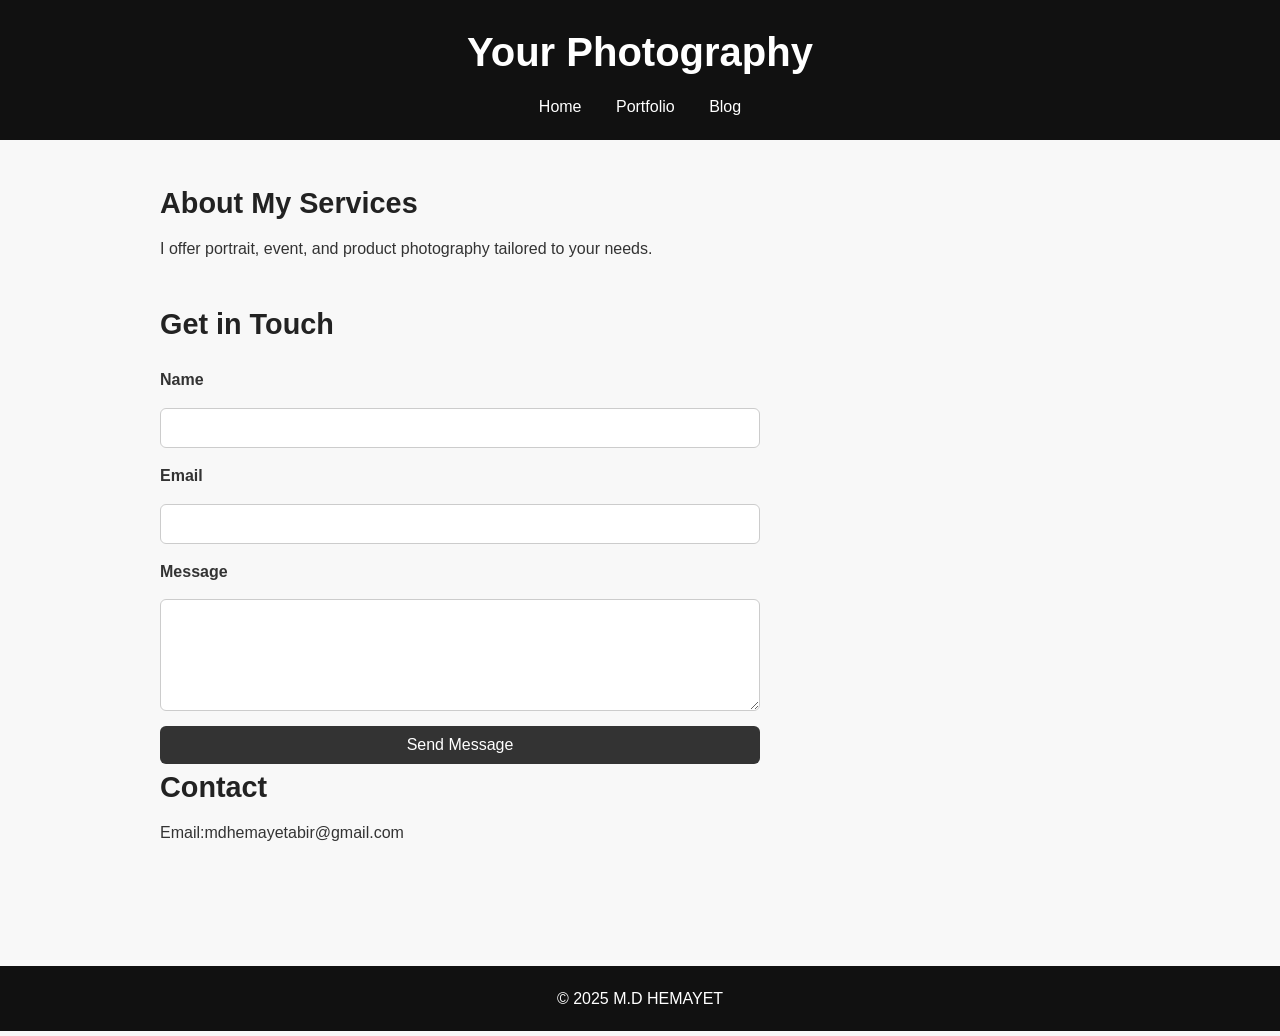
<file: index.html>
<!DOCTYPE html>
<html lang="en">
<head>
  <meta charset="UTF-8">
  <meta name="viewport" content="width=device-width, initial-scale=1.0">
  <title>Your Photography Services</title>
  <link rel="stylesheet" href="css/style.css">
</head>
<body>
  <header>
    <h1>Your Photography</h1>
    <nav>
      <a href="index.html">Home</a>
      <a href="portfolio.html">Portfolio</a>
      <a href="blog.html">Blog</a>
    </nav>
  </header>

  <main>
    <section>
      <h2>About My Services</h2>
      <p>I offer portrait, event, and product photography tailored to your needs.</p>
    </section>
    <section>
      <h2>Get in Touch</h2>
      <form action="https://formspree.io/f/xrbqqdnk" method="POST" class="contact-form">
        <label for="name">Name</label>
        <input type="text" id="name" name="name" required>
      
        <label for="email">Email</label>
        <input type="email" id="email" name="email" required>
      
        <label for="message">Message</label>
        <textarea id="message" name="message" rows="5" required></textarea>
      
        <button type="submit">Send Message</button>
      </form>
      
      <h2>Contact</h2>
      <p>Email:mdhemayetabir@gmail.com</p>
    </section>
  </main>

  <footer>
    <p>&copy; 2025 M.D HEMAYET</p>
  </footer>
</body>
</html>
</file>
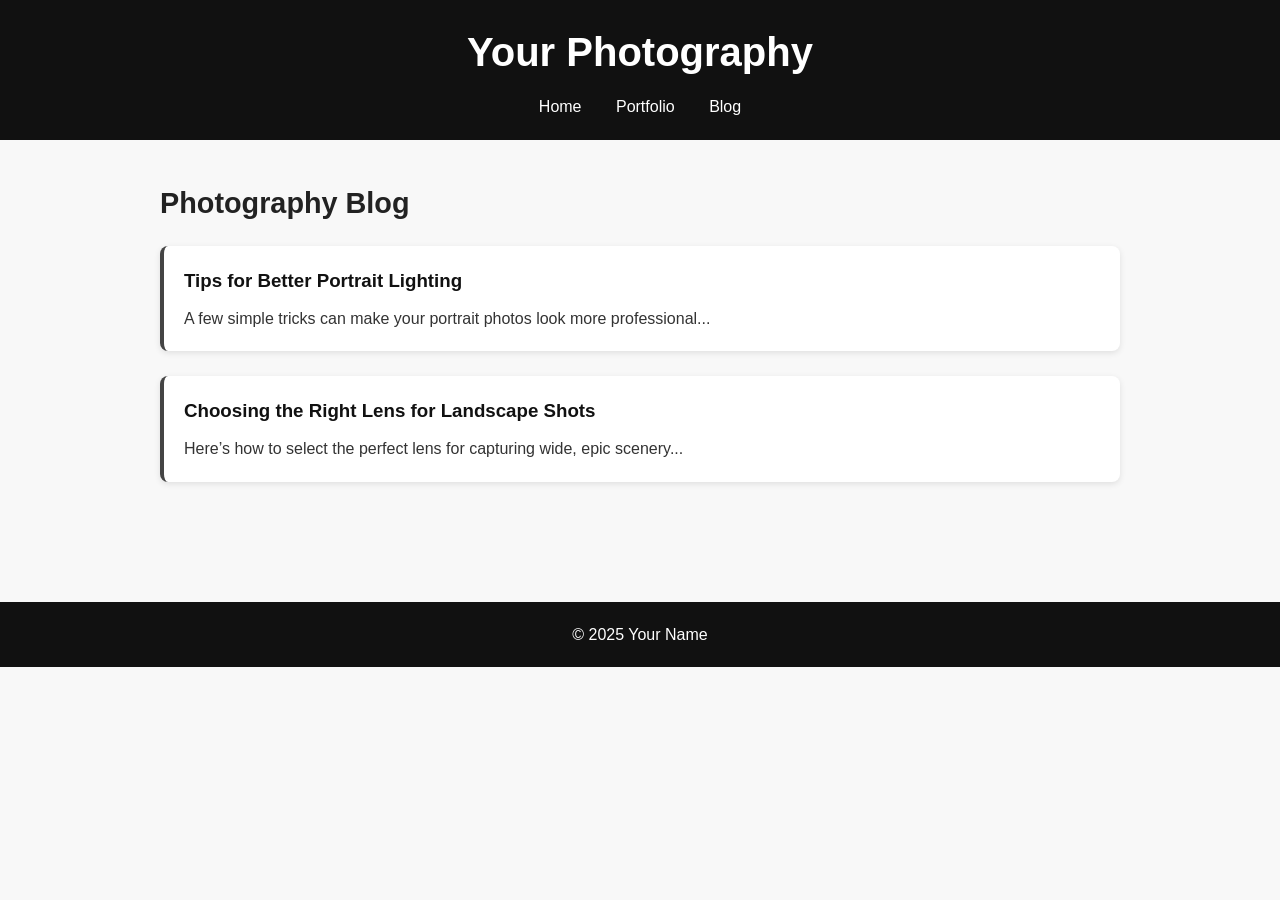
<file: blog.html>
<!DOCTYPE html>
<html lang="en">
<head>
  <meta charset="UTF-8" />
  <meta name="viewport" content="width=device-width, initial-scale=1.0"/>
  <title>Blog - Your Photography</title>
  <link rel="stylesheet" href="css/style.css" />
</head>
<body>
  <header>
    <h1>Your Photography</h1>
    <nav>
      <a href="index.html">Home</a>
      <a href="portfolio.html">Portfolio</a>
      <a href="blog.html">Blog</a>
    </nav>
  </header>

  <main>
    <section>
      <h2>Photography Blog</h2>
      <div class="blog-list">
        <article>
          <h3><a href="blog-posts/post1.html">Tips for Better Portrait Lighting</a></h3>
          <p>A few simple tricks can make your portrait photos look more professional...</p>
        </article>
        <article>
          <h3><a href="blog-posts/post2.html">Choosing the Right Lens for Landscape Shots</a></h3>
          <p>Here’s how to select the perfect lens for capturing wide, epic scenery...</p>
        </article>
        <!-- Add more blog post links as needed -->
      </div>
    </section>
  </main>

  <footer>
    <p>&copy; 2025 Your Name</p>
  </footer>
</body>
</html>
</file>
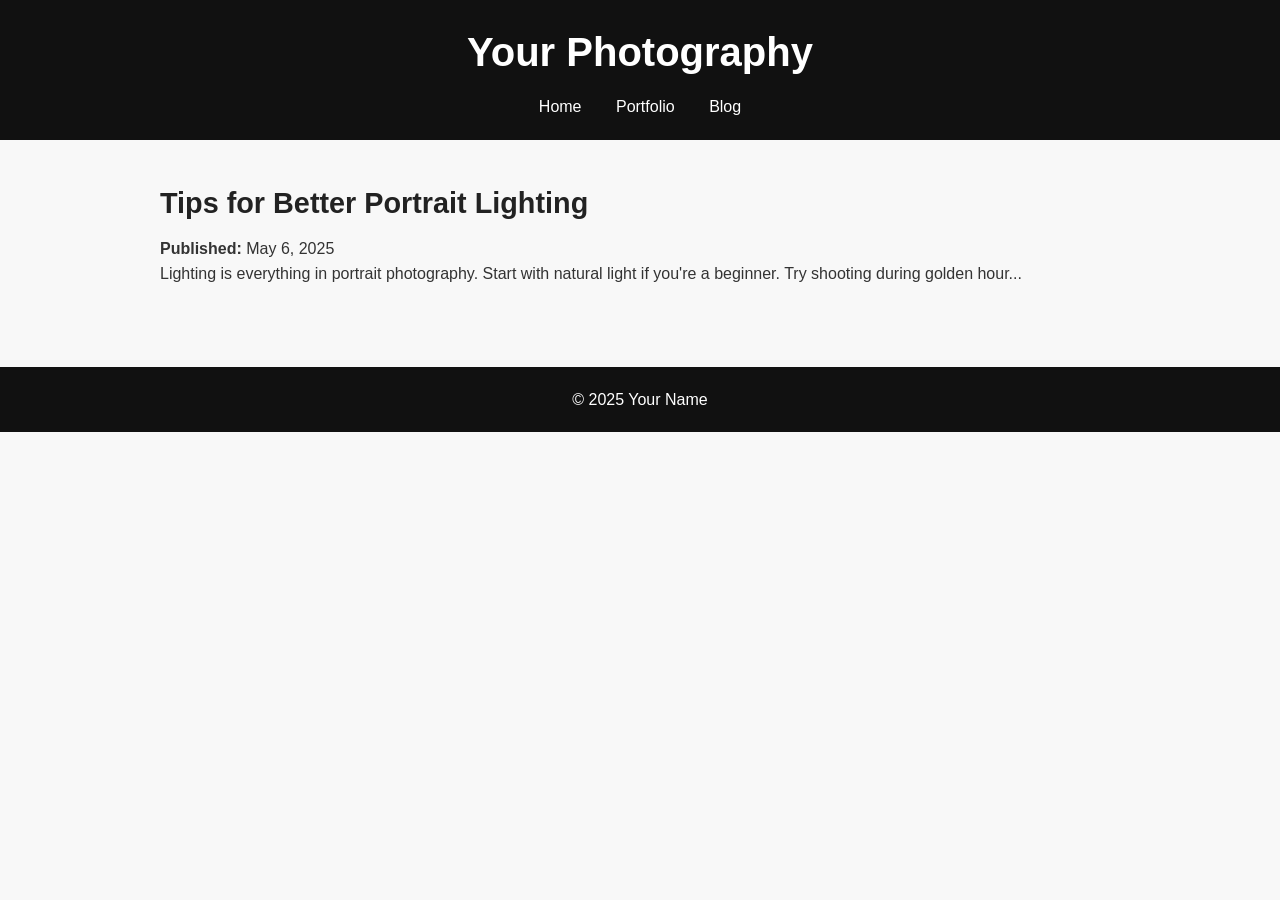
<file: blog_posts/post1.html>
<!DOCTYPE html>
<html lang="en">
<head>
  <meta charset="UTF-8" />
  <meta name="viewport" content="width=device-width, initial-scale=1.0"/>
  <title>Tips for Better Portrait Lighting</title>
  <link rel="stylesheet" href="../css/style.css" />
</head>
<body>
  <header>
    <h1>Your Photography</h1>
    <nav>
      <a href="../index.html">Home</a>
      <a href="../portfolio.html">Portfolio</a>
      <a href="../blog.html">Blog</a>
    </nav>
  </header>

  <main>
    <article>
      <h2>Tips for Better Portrait Lighting</h2>
      <p><strong>Published:</strong> May 6, 2025</p>
      <p>Lighting is everything in portrait photography. Start with natural light if you're a beginner. Try shooting during golden hour...</p>
      <!-- Add more content here -->
    </article>
  </main>

  <footer>
    <p>&copy; 2025 Your Name</p>
  </footer>
</body>
</html>
</file>
<file: css/style.css>
/* Reset & Base Styles */
* {
    margin: 0;
    padding: 0;
    box-sizing: border-box;
  }
  
  body {
    font-family: 'Segoe UI', Tahoma, Geneva, Verdana, sans-serif;
    background-color: #f8f8f8;
    color: #333;
    line-height: 1.6;
  }
  
  /* Header Styles */
  header {
    background-color: #111;
    color: #fff;
    padding: 20px 0;
    text-align: center;
  }
  
  header h1 {
    font-size: 2.5rem;
    margin-bottom: 10px;
  }
  
  nav a {
    color: #fff;
    text-decoration: none;
    margin: 0 15px;
    font-weight: 500;
  }
  
  nav a:hover {
    text-decoration: underline;
  }
  
  /* Main Content */
  main {
    padding: 40px 20px;
    max-width: 1000px;
    margin: auto;
  }
  
  section {
    margin-bottom: 40px;
  }
  
  h2 {
    color: #222;
    margin-bottom: 10px;
    font-size: 1.8rem;
  }
  
  /* Footer Styles */
  footer {
    background-color: #111;
    color: #fff;
    text-align: center;
    padding: 20px 0;
    margin-top: 40px;
  }
  
  /* Responsive Design */
  @media (max-width: 600px) {
    nav a {
      display: block;
      margin: 10px 0;
    }
  
    header h1 {
      font-size: 2rem;
    }
  
    main {
      padding: 20px 10px;
    }
  
    .gallery {
      grid-template-columns: 1fr;
    }
  
    .contact-form {
      width: 100%;
    }
  
    .blog-list article {
      padding: 15px;
    }
  }
  
  /* Gallery Grid Styles */
.gallery {
    display: grid;
    grid-template-columns: repeat(auto-fit, minmax(250px, 1fr));
    gap: 15px;
    margin-top: 20px;
  }
  
  .gallery img {
    width: 100%;
    height: auto;
    border-radius: 8px;
    box-shadow: 0 2px 6px rgba(0, 0, 0, 0.2);
    transition: transform 0.3s ease;
  }
  
  .gallery img:hover {
    transform: scale(1.03);
  }
  /* Blog List Styles */
.blog-list {
    display: flex;
    flex-direction: column;
    gap: 25px;
    margin-top: 20px;
  }
  
  .blog-list article {
    background-color: #fff;
    padding: 20px;
    border-left: 4px solid #444;
    box-shadow: 0 2px 6px rgba(0,0,0,0.1);
    border-radius: 8px;
  }
  
  .blog-list h3 {
    margin-bottom: 10px;
  }
  
  .blog-list a {
    color: #111;
    text-decoration: none;
  }
  
  .blog-list a:hover {
    text-decoration: underline;
  }
  /* Contact Form Styles */
.contact-form {
    max-width: 600px;
    margin-top: 20px;
    display: flex;
    flex-direction: column;
    gap: 15px;
  }
  
  .contact-form label {
    font-weight: bold;
  }
  
  .contact-form input,
  .contact-form textarea {
    padding: 10px;
    font-size: 1rem;
    border: 1px solid #ccc;
    border-radius: 6px;
    resize: vertical;
  }
  
  .contact-form button {
    padding: 10px 20px;
    background-color: #333;
    color: #fff;
    font-size: 1rem;
    border: none;
    border-radius: 6px;
    cursor: pointer;
    transition: background-color 0.3s ease;
  }
  
  .contact-form button:hover {
    background-color: #555;
  }
</file>
